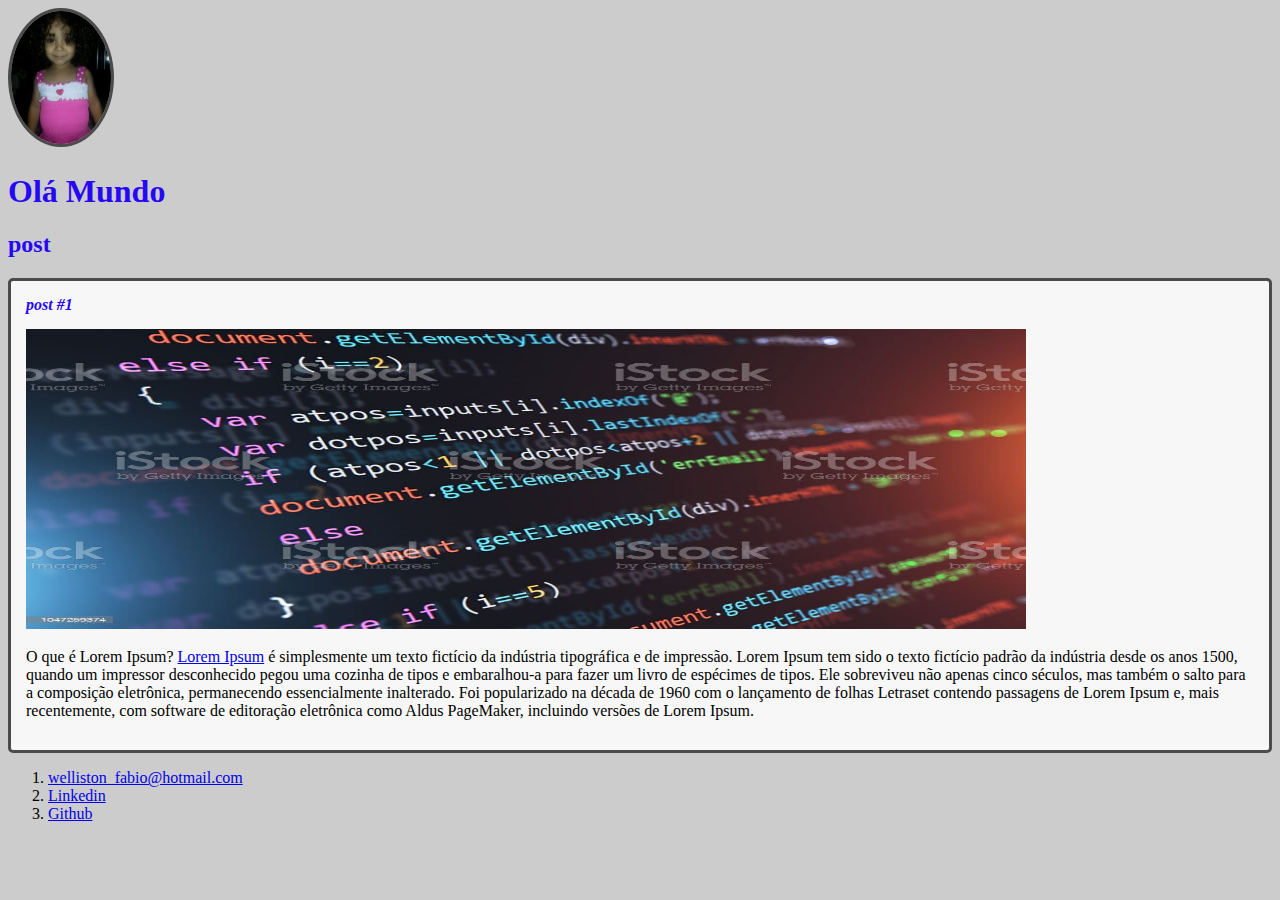
<file: Introdução_a_criação_a_websites_com_HTML5_e_CSS3/index.html>
<!DOCTYPE html>
<html lang="pt-br">

<head>
    <meta charset="UTF-8">
    <link rel="stylesheet" href="./css/estilos.css">
    <title>Lucas</title>
</head>

<body>
    <header>
        <img src="./img/20151031_201918.jpg" alt="" width="100" class="photo">
        <h1 id="title">Olá Mundo</h1>
    </header>
    <section>
        <header>
            <h2 class="subtitle">post</h2>
        </header>
        <article class="post">
            <header>
                <h3 class="post_title">post #1</h3>
                <img src="./img/CHAVE ORIGINAL MICROSOFT.jpg" alt="imagen de código " width="1000" height="300" class="post_imagen">
            </header>
            <p class="post_content">
                O que é Lorem Ipsum? <a href="#" target="_blank">Lorem Ipsum</a> é simplesmente um texto fictício da indústria tipográfica e de impressão. Lorem Ipsum tem sido o texto fictício padrão da indústria desde os anos 1500, quando um impressor
                desconhecido pegou uma cozinha de tipos e embaralhou-a para fazer um livro de espécimes de tipos. Ele sobreviveu não apenas cinco séculos, mas também o salto para a composição eletrônica, permanecendo essencialmente inalterado. Foi popularizado
                na década de 1960 com o lançamento de folhas Letraset contendo passagens de Lorem Ipsum e, mais recentemente, com software de editoração eletrônica como Aldus PageMaker, incluindo versões de Lorem Ipsum.
            </p>
        </article>
    </section>
    <footer>
        <ol>
            <li>
                <a href="mailto:welliston_fabio@hotmail.com">welliston_fabio@hotmail.com</a>
            </li>
            <li>
                <a href="https://www.linkedin.com/in/welliston-jesuino-289075234/" target="_blank">Linkedin</a>
            </li>
            <li>
                <a href="https://github.com/WellistonFabio" target="_blank">Github</a>
            </li>
            </ul>
    </footer>
</body>

</html>
</file>
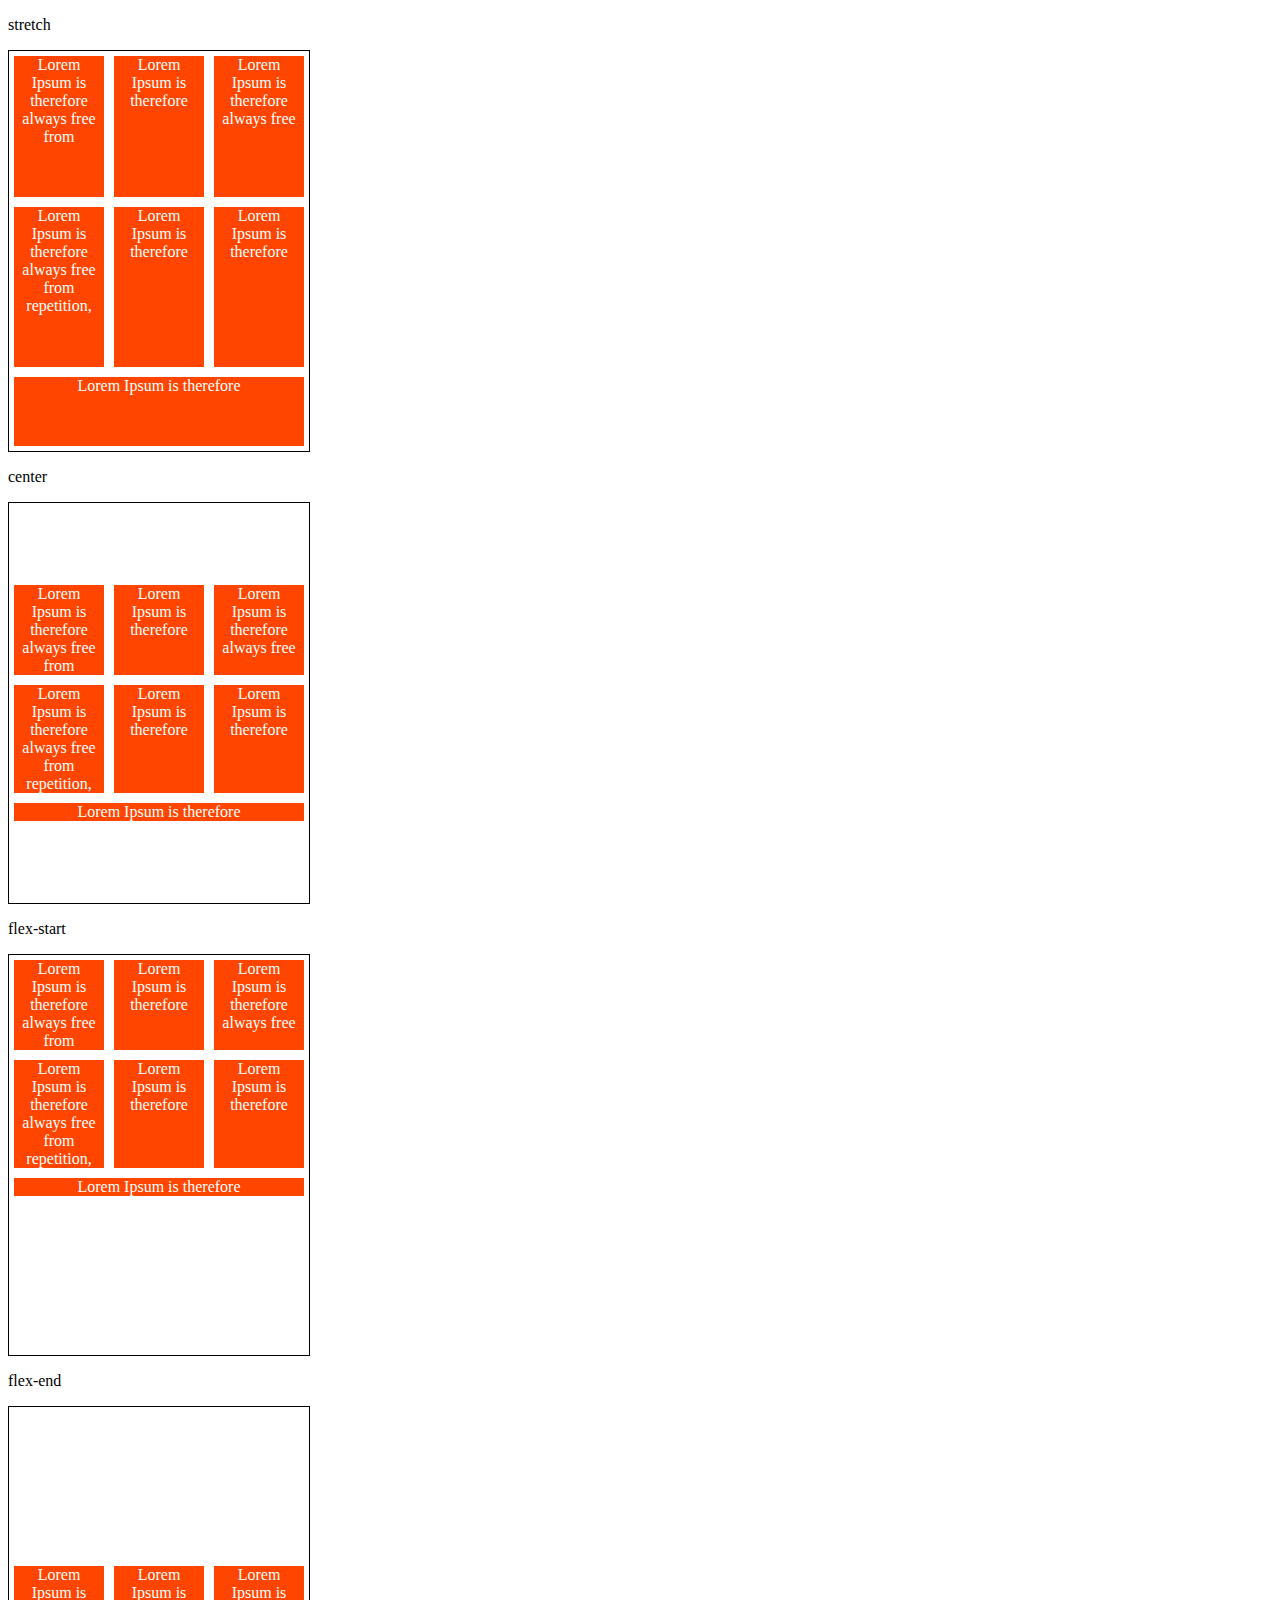
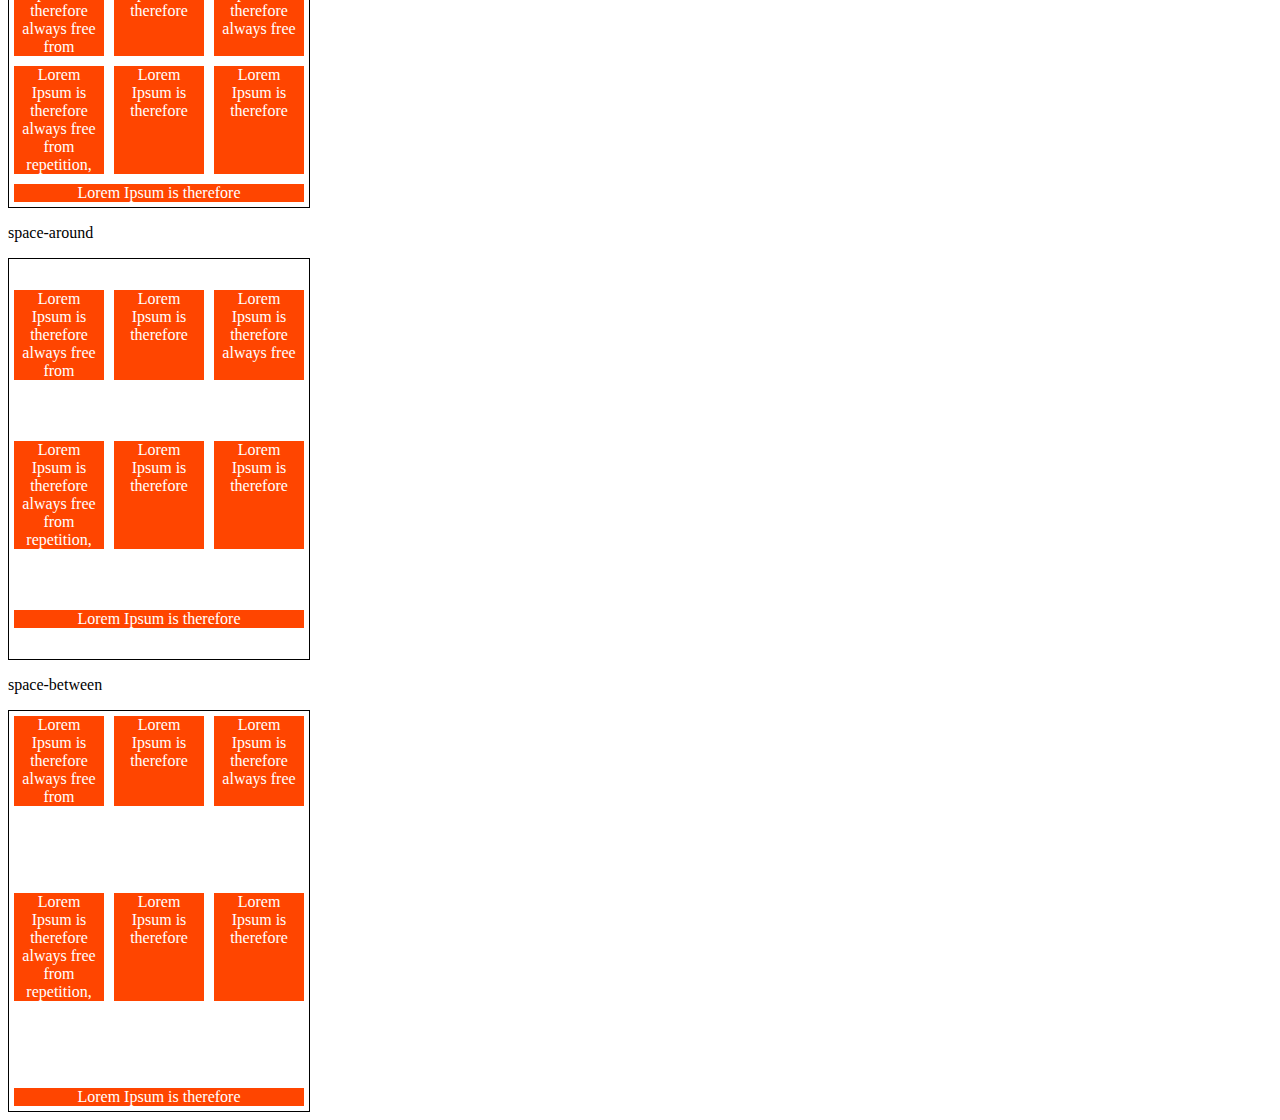
<file: Flex/align-content/align-content.html>
<!DOCTYPE html>
<html lang="pt-br">

<head>
    <meta charset="UTF-8">
    <meta http-equiv="X-UA-Compatible" content="IE=edge">
    <meta name="viewport" content="width=device-width, initial-scale=1.0">
    <title>Fundamentos - Aling content</title>
    <style>
        .container {
            height: 400px;
            max-width: 300px;
            display: flex;
            flex-wrap: wrap;
            border: 1px solid black;
        }
        
        .item {
            background-color: orangered;
            padding: 0 5px;
            margin: 5px;
            flex: 1;
            text-align: center;
            color: white;
        }
        
        .stretch {
            align-content: stretch;
        }
        
        .center {
            align-content: center;
        }
        
        .flex-start {
            align-content: flex-start;
        }
        
        .flex-end {
            align-content: flex-end;
        }
        
        .space-around {
            align-content: space-around;
        }
        
        .space-between {
            align-content: space-between;
        }
    </style>
</head>
<p>stretch</p>
<div class="container stretch">
    <div class="item">Lorem Ipsum is therefore always free from</div>
    <div class="item">Lorem Ipsum is therefore</div>
    <div class="item">Lorem Ipsum is therefore always free</div>
    <div class="item">Lorem Ipsum is therefore always free from repetition, </div>
    <div class="item">Lorem Ipsum is therefore</div>
    <div class="item">Lorem Ipsum is therefore</div>
    <div class="item">Lorem Ipsum is therefore
    </div>
</div>
<p>center</p>
<div class="container center">
    <div class="item">Lorem Ipsum is therefore always free from</div>
    <div class="item">Lorem Ipsum is therefore</div>
    <div class="item">Lorem Ipsum is therefore always free</div>
    <div class="item">Lorem Ipsum is therefore always free from repetition, </div>
    <div class="item">Lorem Ipsum is therefore</div>
    <div class="item">Lorem Ipsum is therefore</div>
    <div class="item">Lorem Ipsum is therefore
    </div>
</div>
<p>flex-start</p>
<div class="container flex-start">
    <div class="item">Lorem Ipsum is therefore always free from</div>
    <div class="item">Lorem Ipsum is therefore</div>
    <div class="item">Lorem Ipsum is therefore always free</div>
    <div class="item">Lorem Ipsum is therefore always free from repetition, </div>
    <div class="item">Lorem Ipsum is therefore</div>
    <div class="item">Lorem Ipsum is therefore</div>
    <div class="item">Lorem Ipsum is therefore
    </div>
</div>

<p>flex-end</p>
<div class="container flex-end">
    <div class="item">Lorem Ipsum is therefore always free from</div>
    <div class="item">Lorem Ipsum is therefore</div>
    <div class="item">Lorem Ipsum is therefore always free</div>
    <div class="item">Lorem Ipsum is therefore always free from repetition, </div>
    <div class="item">Lorem Ipsum is therefore</div>
    <div class="item">Lorem Ipsum is therefore</div>
    <div class="item">Lorem Ipsum is therefore
    </div>
</div>
<p>space-around</p>
<div class="container space-around">
    <div class="item">Lorem Ipsum is therefore always free from</div>
    <div class="item">Lorem Ipsum is therefore</div>
    <div class="item">Lorem Ipsum is therefore always free</div>
    <div class="item">Lorem Ipsum is therefore always free from repetition, </div>
    <div class="item">Lorem Ipsum is therefore</div>
    <div class="item">Lorem Ipsum is therefore</div>
    <div class="item">Lorem Ipsum is therefore
    </div>
</div>
<p>space-between</p>
<div class="container space-between">
    <div class="item">Lorem Ipsum is therefore always free from</div>
    <div class="item">Lorem Ipsum is therefore</div>
    <div class="item">Lorem Ipsum is therefore always free</div>
    <div class="item">Lorem Ipsum is therefore always free from repetition, </div>
    <div class="item">Lorem Ipsum is therefore</div>
    <div class="item">Lorem Ipsum is therefore</div>
    <div class="item">Lorem Ipsum is therefore
    </div>
</div>

<body>

</body>

</html>
</file>
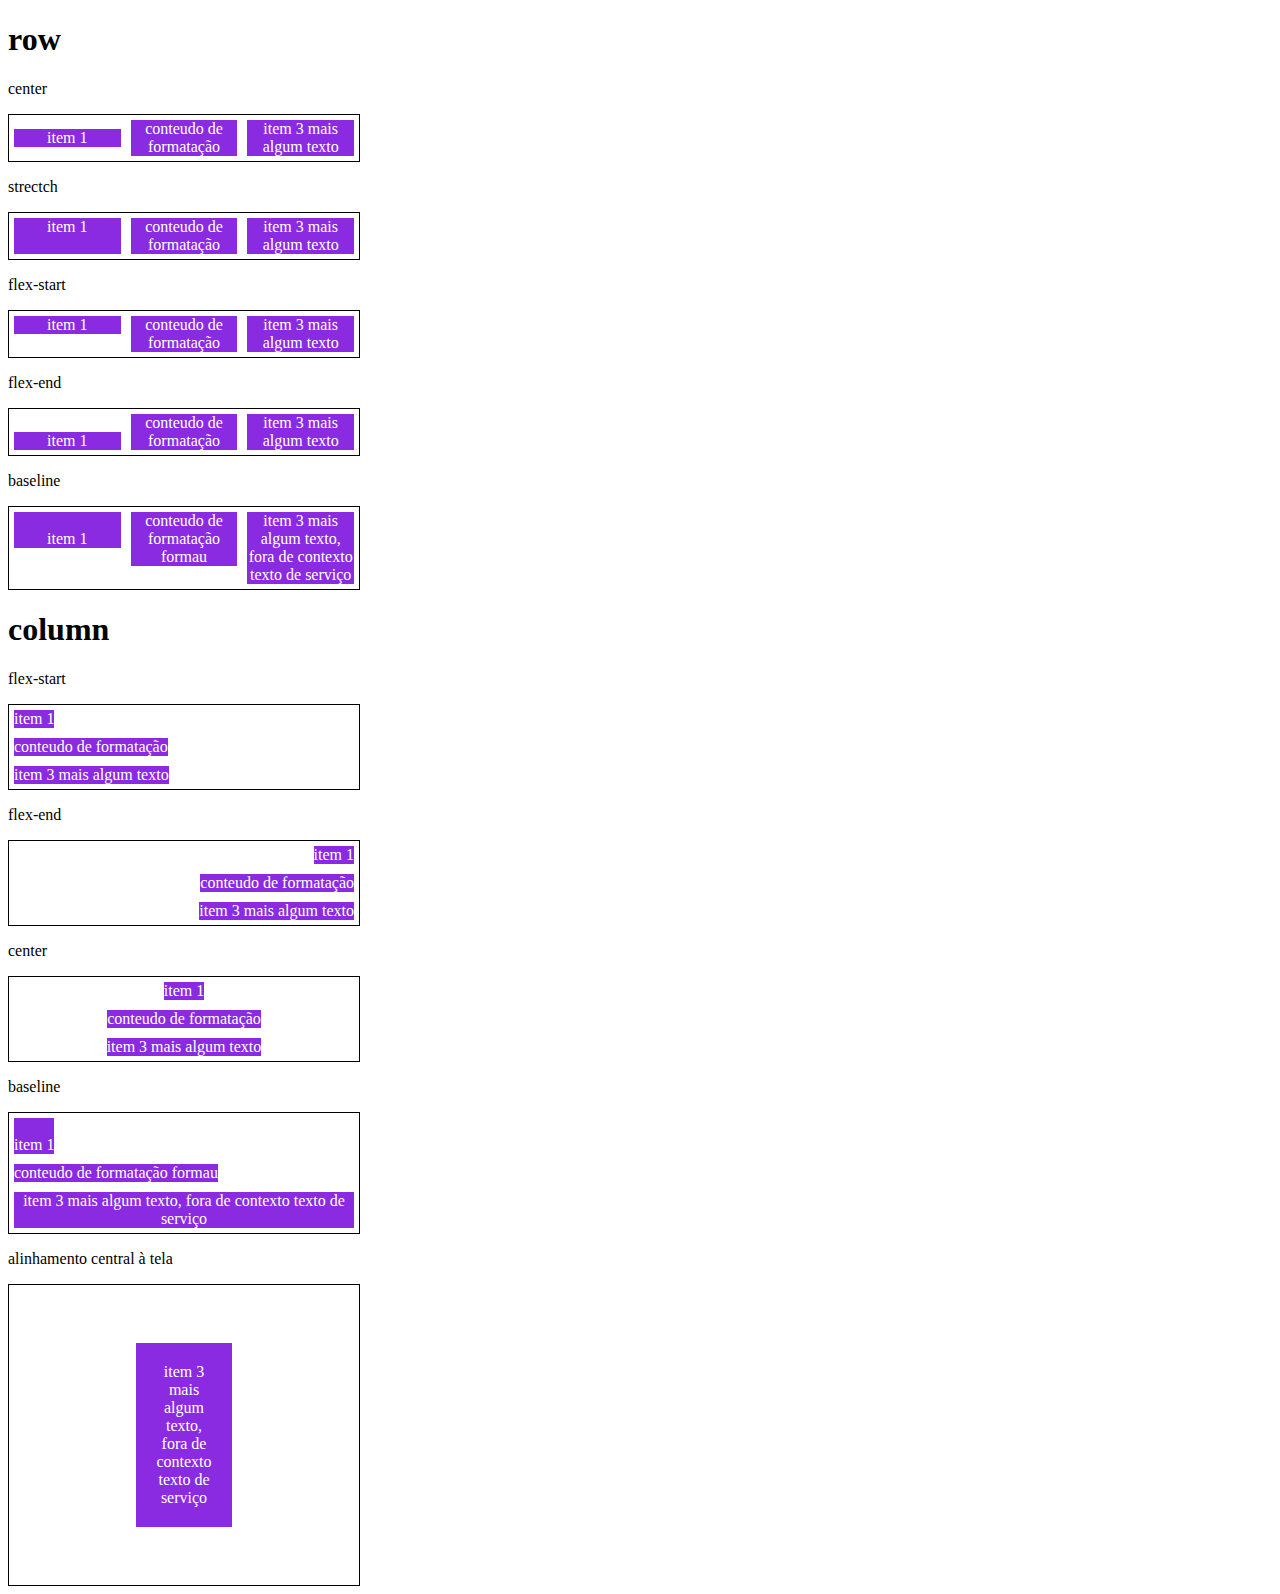
<file: Flex/align-items/align_items.html>
<!DOCTYPE html>
<html lang="pt-br">

<head>
    <meta charset="UTF-8">
    <meta http-equiv="X-UA-Compatible" content="IE=edge">
    <meta name="viewport" content="width=device-width, initial-scale=1.0">
    <title>Fundamentos - align items</title>
    <style>
        .container {
            max-width: 350px;
            border: 1px solid black;
            display: flex;
        }
        
        .item {
            background-color: blueviolet;
            margin: 5px;
            color: white;
            text-align: center;
            flex: 1;
        }
        
        .flex {
            flex: 1;
        }
        
        .center {
            align-items: center;
        }
        
        .stretch {
            align-items: stretch;
        }
        
        .start {
            align-items: flex-start;
        }
        
        .end {
            align-items: flex-end;
        }
        
        .baseline {
            align-items: baseline;
        }
        
        .column {
            flex-direction: column;
        }
        
        .central {
            height: 300px;
            justify-content: center;
        }
        
        .central .item {
            flex: 0;
            padding: 20px;
        }
    </style>
</head>

<body>
    <h1>row</h1>
    <p>center</p>
    <section class="container center ">
        <div class="item">item 1</div>
        <div class="item">conteudo de formatação</div>
        <div class="item">item 3 mais algum texto</div>
    </section>

    <p>strectch</p>
    <section class="container stretch">
        <div class="item">item 1</div>
        <div class="item">conteudo de formatação</div>
        <div class="item">item 3 mais algum texto</div>
    </section>

    <p>flex-start</p>
    <section class="container  start">
        <div class="item">item 1</div>
        <div class="item">conteudo de formatação</div>
        <div class="item">item 3 mais algum texto</div>
    </section>

    <p>flex-end</p>
    <section class="container end">
        <div class="item">item 1</div>
        <div class="item">conteudo de formatação</div>
        <div class="item">item 3 mais algum texto</div>
    </section>

    <p>baseline</p>
    <section class="container baseline">
        <div class="item"><br>item 1</div>
        <div class="item">conteudo de formatação formau</div>
        <div class="item">item 3 mais algum texto, fora de contexto texto de serviço</div>
    </section>

    <h1>column</h1>
    <p>flex-start</p>
    <section class="container  start column">
        <div class="item">item 1</div>
        <div class="item">conteudo de formatação</div>
        <div class="item">item 3 mais algum texto</div>
    </section>

    <p>flex-end</p>
    <section class="container end column">
        <div class="item">item 1</div>
        <div class="item">conteudo de formatação</div>
        <div class="item">item 3 mais algum texto</div>
    </section>

    <p>center</p>
    <section class="container center column ">
        <div class="item">item 1</div>
        <div class="item">conteudo de formatação</div>
        <div class="item">item 3 mais algum texto</div>
    </section>

    <p>baseline</p>
    <section class="container baseline column">
        <div class="item"><br>item 1</div>
        <div class="item">conteudo de formatação formau</div>
        <div class="item">item 3 mais algum texto, fora de contexto texto de serviço</div>
    </section>

    <p>alinhamento central à tela</p>
    <section class="container central center">
        <div class="item">item 3 mais algum texto, fora de contexto texto de serviço</div>
    </section>
</body>

</html>
</file>
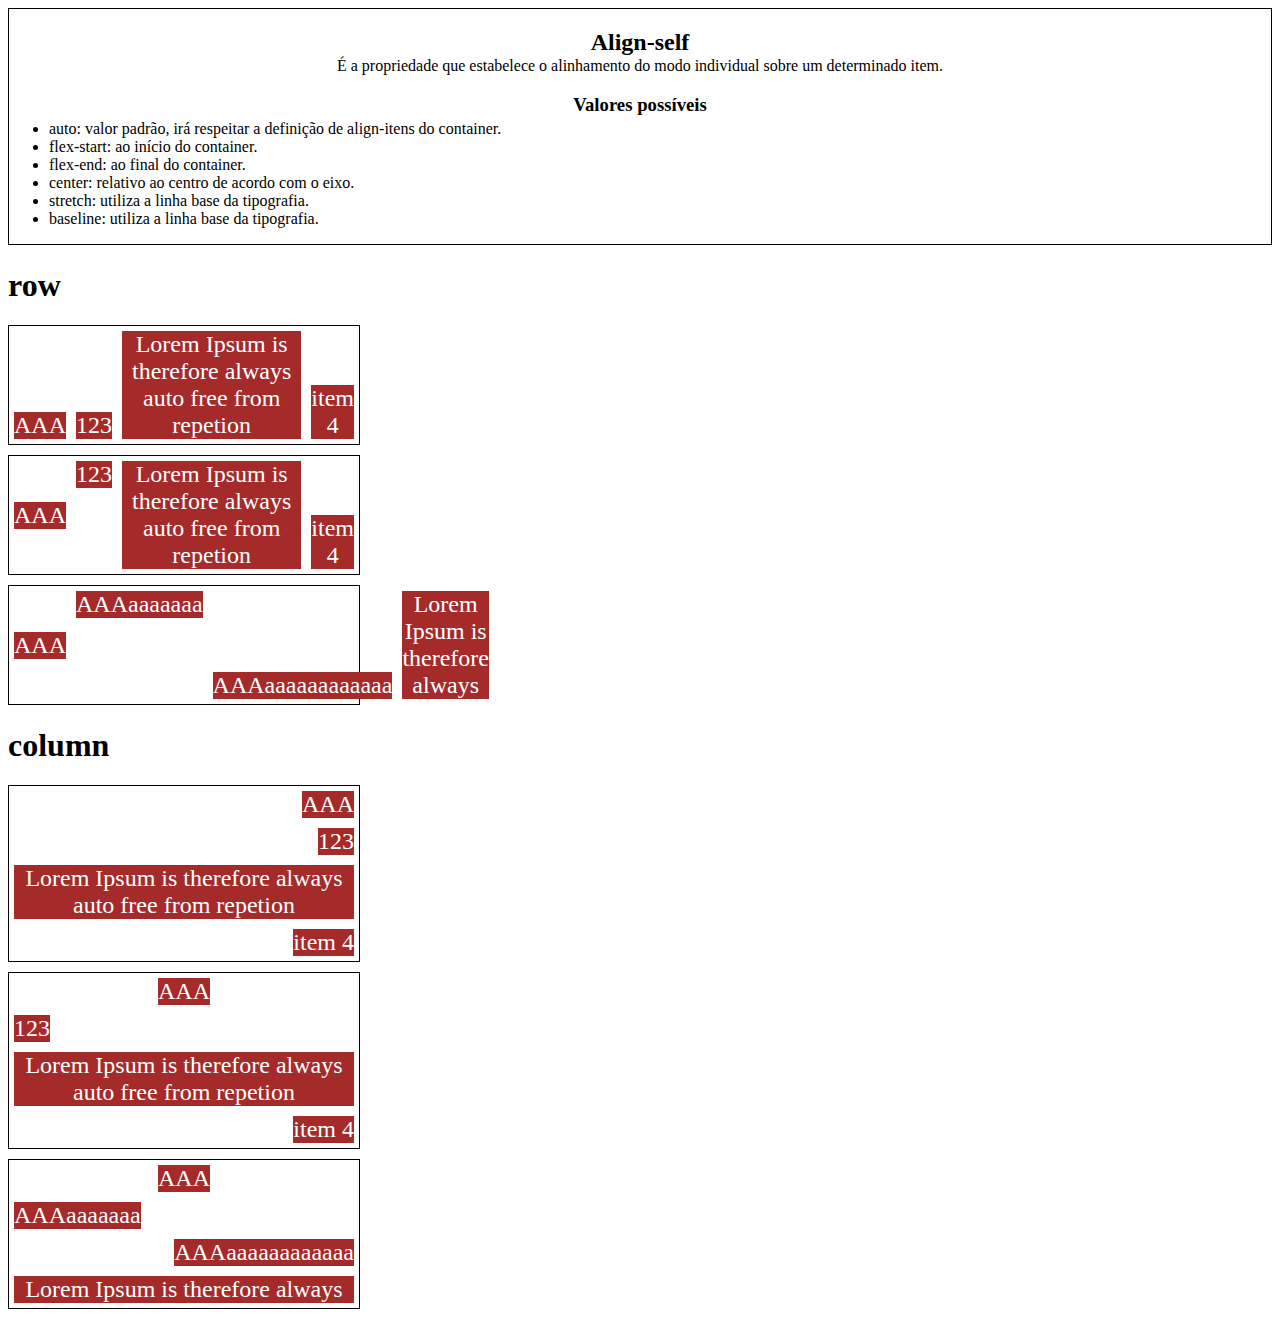
<file: Flex/align-self/align-self.html>
<!--Align-self - É a propriedade que estabelece o alinhamento do modo individual sobre um determinado item.-->
<!DOCTYPE html>
<html lang="pt-br">

<head>
    <meta charset="UTF-8">
    <meta http-equiv="X-UA-Compatible" content="IE=edge">
    <meta name="viewport" content="width=device-width, initial-scale=1.0">
    <title>Fundamentos - Align-self</title>
    <style>
        .container-titulo {
            display: flex;
            border: 1px solid black;
            justify-content: center;
            flex-direction: column;
            margin-bottom: 20px;
        }
        
        .container-titulo .p-c {
            text-align: center;
        }
        
        .container-titulo h2 {
            margin-bottom: -15px;
        }
        
        .container-titulo .p-e {
            margin-top: -30px;
            text-align: left;
        }
        
        .container {
            max-width: 350px;
            border: 1px solid black;
            margin-bottom: 10px;
            display: flex;
        }
        
        .align-container {
            align-items: flex-end;
        }
        
        .item {
            background-color: brown;
            color: white;
            font-size: 24px;
            text-align: center;
            margin: 5px;
        }
        
        .center {
            align-self: center;
        }
        
        .start {
            align-self: flex-start;
        }
        
        .end {
            align-self: flex-end;
        }
        
        .beseline {
            align-self: baseline;
        }
        
        .stretch {
            align-self: stretch;
        }
        
        .auto {
            align-self: auto;
        }
        
        .direction {
            flex-direction: column;
        }
    </style>
</head>

<body>
    <div class="container-titulo">
        <div class="p-c">
            <h2>Align-self</h2>
            <p>É a propriedade que estabelece o alinhamento do modo individual sobre um determinado item.</p>
            <h3>Valores possíveis</h3>

        </div>
        <div class="p-e">
            <ul>
                <li>auto: valor padrão, irá respeitar a definição de align-itens do container.</li>
                <li>flex-start: ao início do container.</li>
                <li>flex-end: ao final do container.</li>
                <li>center: relativo ao centro de acordo com o eixo.</li>
                <li>stretch: utiliza a linha base da tipografia.</li>
                <li>baseline: utiliza a linha base da tipografia.</li>
            </ul>

        </div>
    </div>
    <h1>row</h1>
    <section class="container align-container">
        <div class="item auto">AAA</div>
        <div class="item auto">123</div>
        <div class="item auto">Lorem Ipsum is therefore always auto free from repetion</div>
        <div class="item auto">item 4</div>
    </section>
    <section class="container">
        <div class="item center">AAA</div>
        <div class="item start">123</div>
        <div class="item stretch">Lorem Ipsum is therefore always auto free from repetion</div>
        <div class="item end">item 4</div>
    </section>
    <section class="container">
        <div class="item center">AAA</div>
        <div class="item start">AAAaaaaaaa</div>
        <div class="item end">AAAaaaaaaaaaaaa</div>
        <div class="item stretch">Lorem Ipsum is therefore always</div>
    </section>

    <h1>column</h1>
    <section class="container align-container direction">
        <div class="item auto">AAA</div>
        <div class="item auto">123</div>
        <div class="item auto">Lorem Ipsum is therefore always auto free from repetion</div>
        <div class="item auto">item 4</div>
    </section>
    <section class="container direction">
        <div class="item center">AAA</div>
        <div class="item start">123</div>
        <div class="item stretch">Lorem Ipsum is therefore always auto free from repetion</div>
        <div class="item end">item 4</div>
    </section>
    <section class="container direction">
        <div class="item center">AAA</div>
        <div class="item start">AAAaaaaaaa</div>
        <div class="item end">AAAaaaaaaaaaaaa</div>
        <div class="item stretch">Lorem Ipsum is therefore always</div>
    </section>
</body>

</html>
</file>
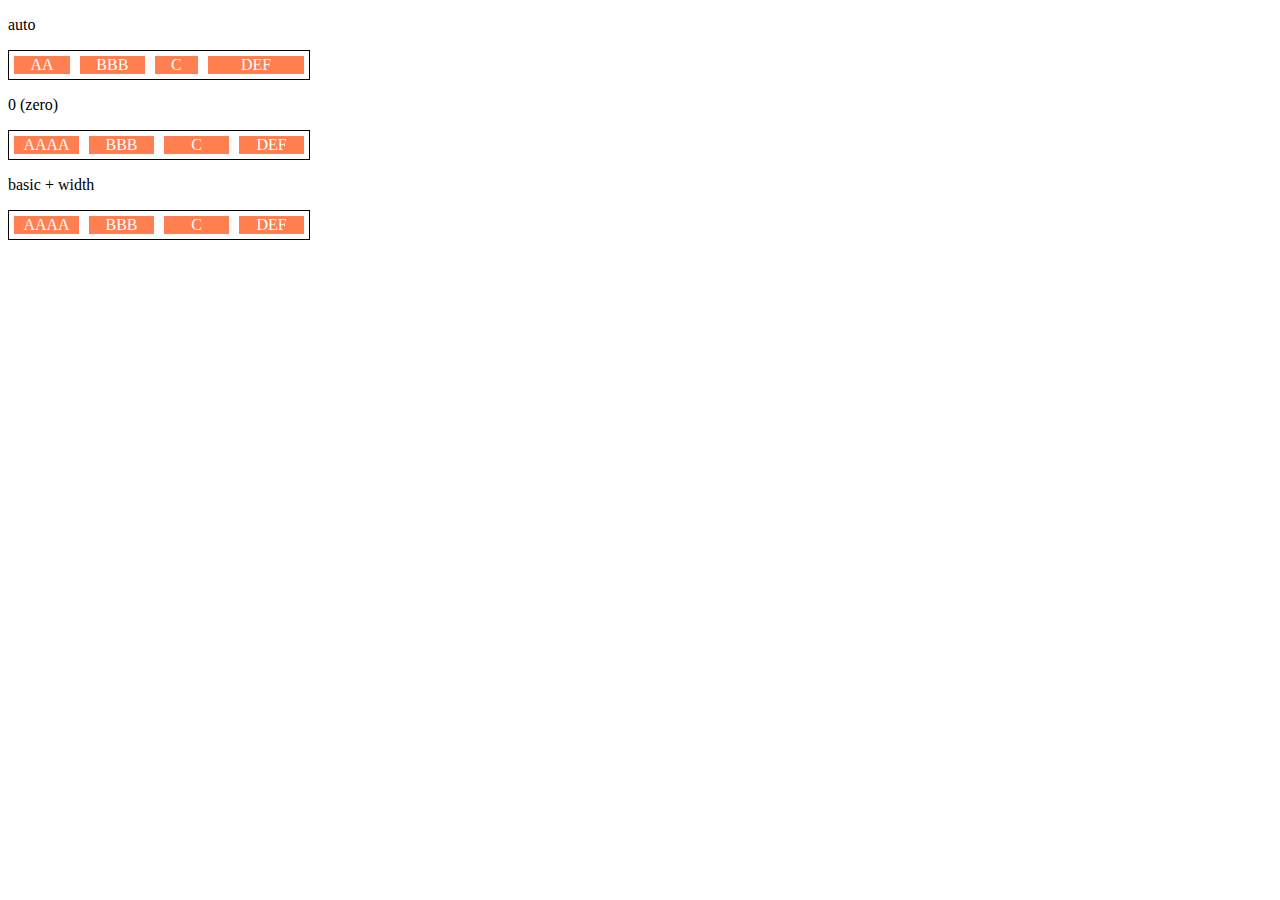
<file: Flex/flex-basic/flex-basic.html>
<!DOCTYPE html>
<html lang="en">

<head>
    <meta charset="UTF-8">
    <meta http-equiv="X-UA-Compatible" content="IE=edge">
    <meta name="viewport" content="width=device-width, initial-scale=1.0">
    <title>Fundamentos do flex basic</title>
    <style>
        .container {
            max-width: 300px;
            border: 1px solid black;
            display: flex;
        }
        
        .item {
            background-color: coral;
            color: white;
            text-align: center;
            margin: 5px;
        }
        
        .b-auto {
            flex-basis: auto;
        }
        
        .fg-0 {
            flex-grow: 0;
        }
        
        .fg-1 {
            flex-grow: 1;
        }
        
        .fg-2 {
            flex-grow: 2;
        }
        
        .b-0 {
            flex-basis: 0;
        }
        
        .w100 {
            flex-basis: 100px;
        }
    </style>
</head>

<body>
    <p>auto</p>
    <div class="container">
        <div class="item b-auto fg-1">AA</div>
        <div class="item b-auto fg-1">BBB</div>
        <div class="item b-auto fg-1">C</div>
        <div class="item b-auto fg-2">DEF</div>
    </div>

    <p>0 (zero)</p>
    <div class="container">
        <div class="item b-0 fg-1">AAAA</div>
        <div class="item b-0 fg-1">BBB</div>
        <div class="item b-0 fg-1">C</div>
        <div class="item b-0 fg-1">DEF</div>
    </div>
    <p>basic + width</p>
    <div class="container">
        <div class="item w100 fg-0">AAAA</div>
        <div class="item w100 fg-0">BBB</div>
        <div class="item w100 fg-0">C</div>
        <div class="item w100 fg-0">DEF</div>
    </div>
</body>

</html>
</file>
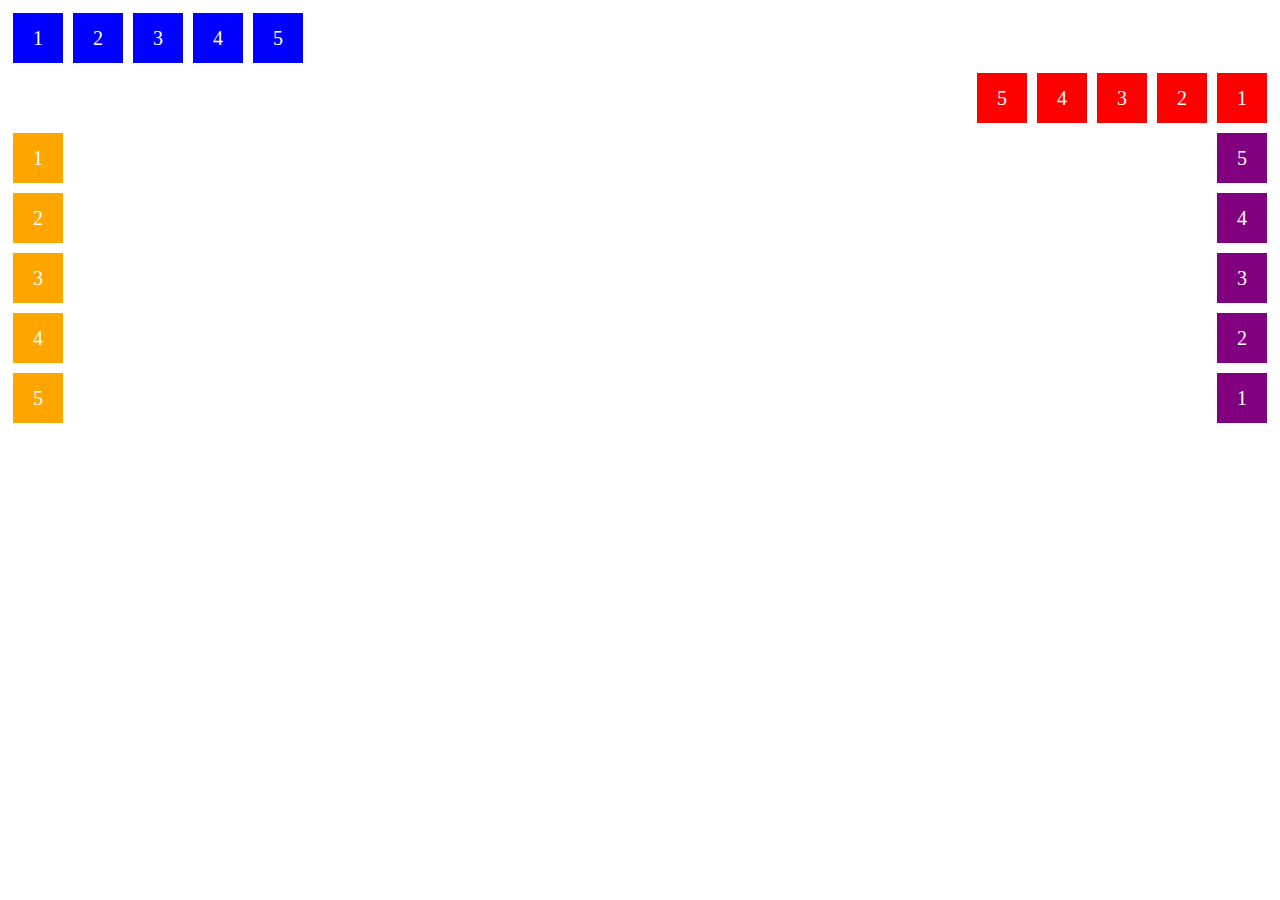
<file: Flex/flex-direction/flax_direction.html>
<!DOCTYPE html>
<html lang="en">

<head>
    <meta charset="UTF-8">
    <meta http-equiv="X-UA-Compatible" content="IE=edge">
    <meta name="viewport" content="width=device-width, initial-scale=1.0">
    <link rel="stylesheet" href="./css/estilos.css">
    <title>Fundamentos - Flex direction</title>
</head>

<body>
    <ul class="flex-container row">
        <li class="flex-item">1</li>
        <li class="flex-item">2</li>
        <li class="flex-item">3</li>
        <li class="flex-item">4</li>
        <li class="flex-item">5</li>
    </ul>

    <ul class="flex-container row-reverse">
        <li class="flex-item">1</li>
        <li class="flex-item">2</li>
        <li class="flex-item">3</li>
        <li class="flex-item">4</li>
        <li class="flex-item">5</li>
    </ul>

    <ul class="flex-container column ">
        <li class="flex-item">1</li>
        <li class="flex-item">2</li>
        <li class="flex-item">3</li>
        <li class="flex-item">4</li>
        <li class="flex-item">5</li>
    </ul>

    <ul class="flex-container column-reverse ">
        <li class="flex-item">1</li>
        <li class="flex-item">2</li>
        <li class="flex-item">3</li>
        <li class="flex-item">4</li>
        <li class="flex-item">5</li>
    </ul>
</body>

</html>
</file>
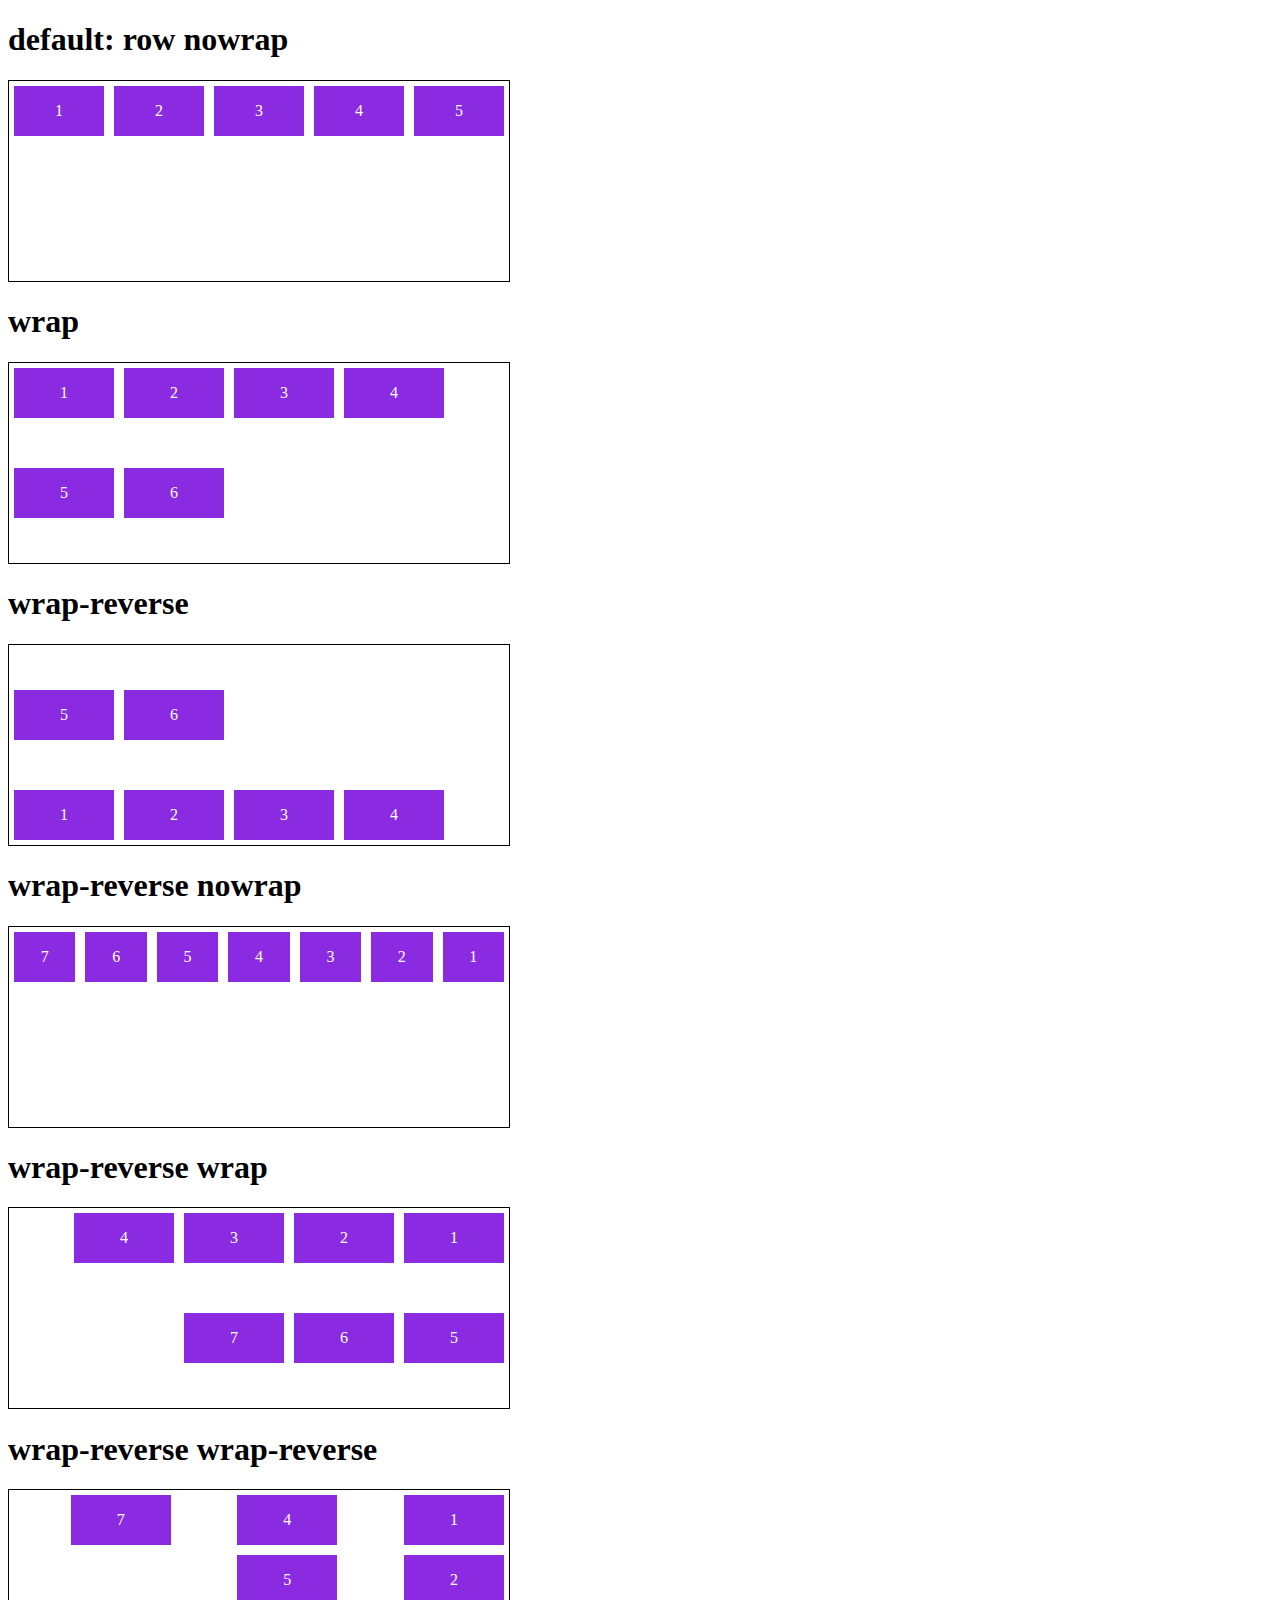
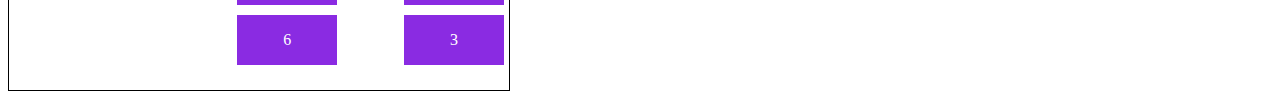
<file: Flex/flex-flow/flex-flow.html>
<!DOCTYPE html>
<html lang="pt-br">

<head>
    <meta charset="UTF-8">
    <meta http-equiv="X-UA-Compatible" content="IE=edge">
    <meta name="viewport" content="width=device-width, initial-scale=1.0">
    <title>Fundamentos - Flex Flow</title>

    <style>
        .flex-container {
            display: flex;
            border: 1px solid black;
            max-width: 500px;
            margin-bottom: 10px;
            height: 200px;
        }
        
        .default {
            flex-flow: row nowrap;
        }
        
        .wrap {
            flex-flow: row wrap;
        }
        
        .wrap-reverse {
            flex-flow: row wrap-reverse;
        }
        
        .r-nowrap {
            flex-flow: row-reverse nowrap;
        }
        
        .r-wrap {
            flex-flow: row-reverse wrap;
        }
        
        .rr-wrap {
            flex-flow: column wrap-reverse;
        }
        
        .item {
            background-color: blueviolet;
            margin: 5px;
            color: white;
            text-align: center;
            width: 100px;
            height: 50px;
            line-height: 50px;
        }
    </style>
</head>

<body>
    <h1>default: row nowrap</h1>
    <div class="flex-container default">
        <div class="item">1</div>
        <div class="item">2</div>
        <div class="item">3</div>
        <div class="item">4</div>
        <div class="item">5</div>
    </div>
    <h1>wrap</h1>
    <div class="flex-container wrap">
        <div class="item">1</div>
        <div class="item">2</div>
        <div class="item">3</div>
        <div class="item">4</div>
        <div class="item">5</div>
        <div class="item">6</div>
    </div>

    <h1>wrap-reverse</h1>
    <div class="flex-container wrap-reverse">
        <div class="item">1</div>
        <div class="item">2</div>
        <div class="item">3</div>
        <div class="item">4</div>
        <div class="item">5</div>
        <div class="item">6</div>
    </div>

    <h1>wrap-reverse nowrap</h1>
    <div class="flex-container r-nowrap">
        <div class="item">1</div>
        <div class="item">2</div>
        <div class="item">3</div>
        <div class="item">4</div>
        <div class="item">5</div>
        <div class="item">6</div>
        <div class="item">7</div>
    </div>

    <h1>wrap-reverse wrap</h1>
    <div class="flex-container r-wrap">
        <div class="item">1</div>
        <div class="item">2</div>
        <div class="item">3</div>
        <div class="item">4</div>
        <div class="item">5</div>
        <div class="item">6</div>
        <div class="item">7</div>
    </div>

    <h1>wrap-reverse wrap-reverse</h1>
    <div class="flex-container rr-wrap">
        <div class="item">1</div>
        <div class="item">2</div>
        <div class="item">3</div>
        <div class="item">4</div>
        <div class="item">5</div>
        <div class="item">6</div>
        <div class="item">7</div>
    </div>
</body>

</html>
</file>
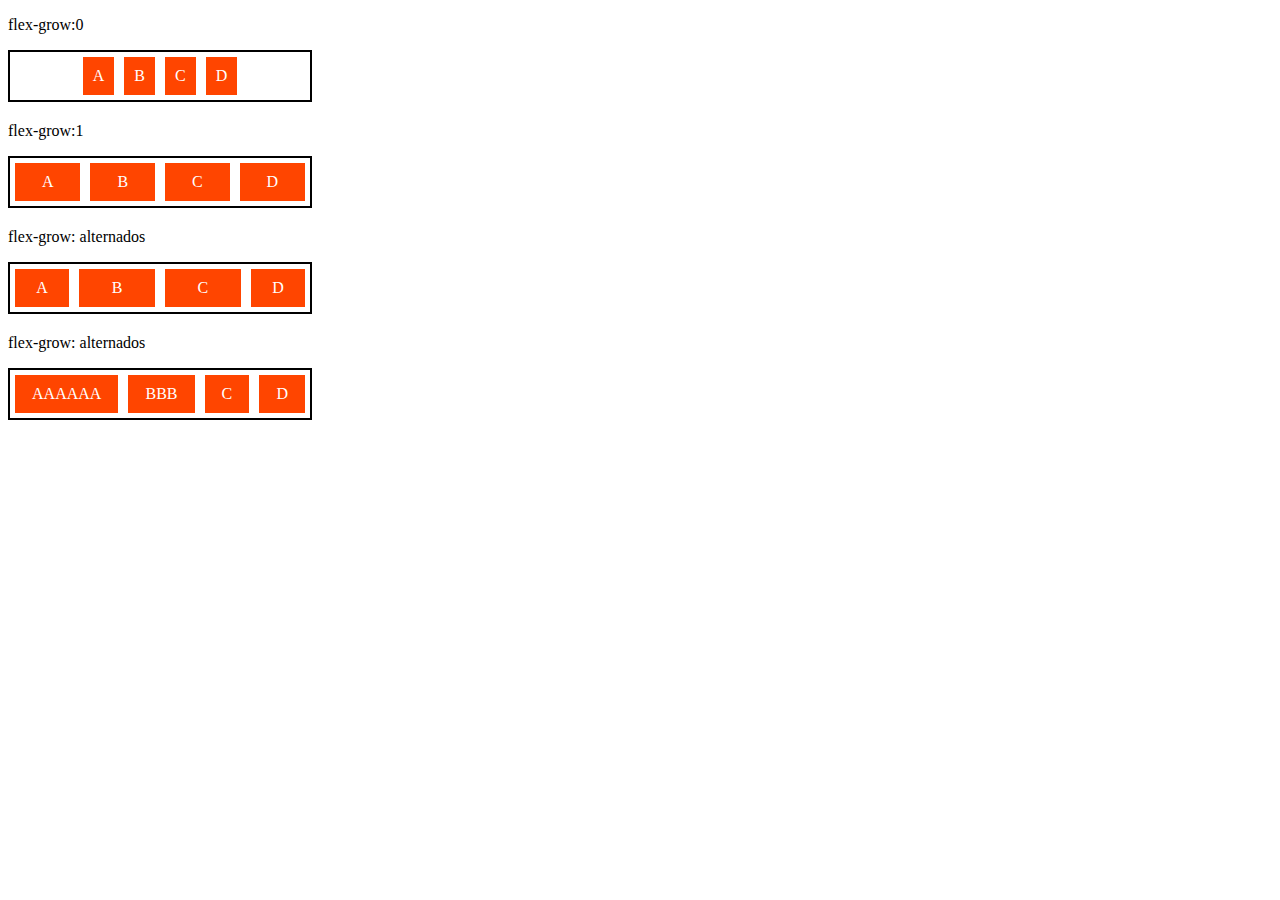
<file: Flex/flex-grow/flez-grow.html>
<!DOCTYPE html>
<html lang="en">

<head>
    <meta charset="UTF-8">
    <meta http-equiv="X-UA-Compatible" content="IE=edge">
    <meta name="viewport" content="width=device-width, initial-scale=1.0">
    <title>Fundamentos - flew grow</title>
    <style>
        .flex-container {
            display: flex;
            border: 2px solid black;
            max-width: 300px;
            margin-bottom: 20px;
            justify-content: center;
        }
        
        .item {
            background-color: orangered;
            margin: 5px;
            padding: 10px;
            text-align: center;
            color: white;
        }
        
        .fg-0 {
            flex-grow: 0;
        }
        
        .fg-1 {
            flex-grow: 1;
        }
        
        .fg-2 {
            flex-grow: 2;
        }
        
        .fg-3 {
            flex-grow: 3;
        }
    </style>
</head>

<body>
    <p>flex-grow:0</p>
    <div class="flex-container">
        <div class="item fg-0">A</div>
        <div class="item fg-0">B</div>
        <div class="item fg-0">C</div>
        <div class="item fg-0">D</div>
    </div>
    <p>flex-grow:1</p>
    <div class="flex-container">
        <div class="item fg-1">A</div>
        <div class="item fg-1">B</div>
        <div class="item fg-1">C</div>
        <div class="item fg-1">D</div>
    </div>
    <p>flex-grow: alternados</p>
    <div class="flex-container">
        <div class="item fg-1">A</div>
        <div class="item fg-2">B</div>
        <div class="item fg-2">C</div>
        <div class="item fg-1">D</div>
    </div>
    <p>flex-grow: alternados</p>
    <div class="flex-container">
        <div class="item fg-2">AAAAAA</div>
        <div class="item fg-2">BBB</div>
        <div class="item fg-2">C</div>
        <div class="item fg-2">D</div>
    </div>
</body>

</html>
</file>
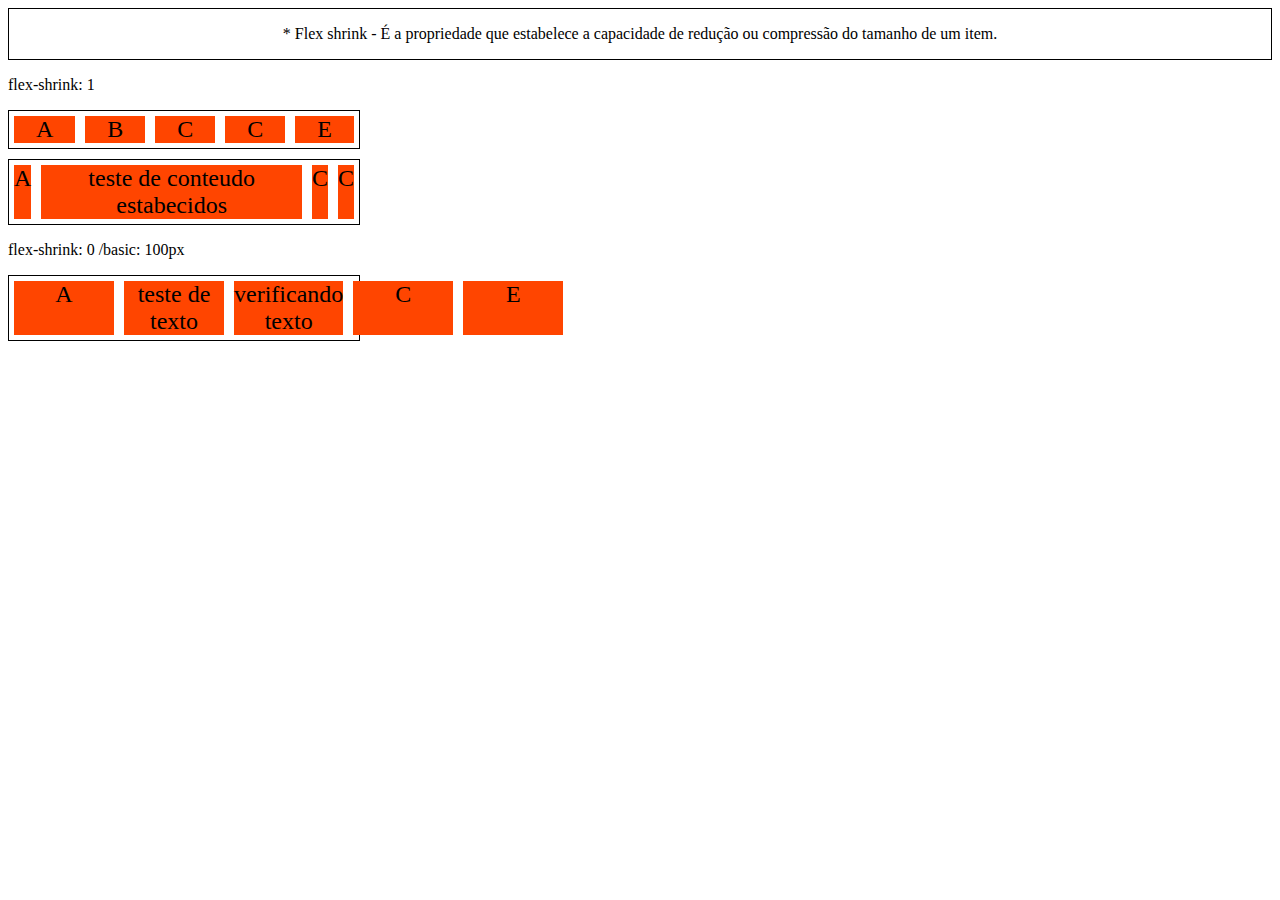
<file: Flex/flex-shrink/flex-shrink.html>
<!--
    * Flex shrink  -  É a propriedade que estabelece a capacidade de redução ou compressão do tamanho de um item.
-->
<!DOCTYPE html>
<html lang="en">

<head>
    <meta charset="UTF-8">
    <meta http-equiv="X-UA-Compatible" content="IE=edge">
    <meta name="viewport" content="width=device-width, initial-scale=1.0">
    <title>Fundamentos - flex shrink</title>
    <style>
        .container-titulo {
            display: flex;
            border: 1px solid black;
            justify-content: center;
        }
        
        .titulo {
            text-align: center;
            color: black;
        }
        
        .container {
            display: flex;
            border: 1px solid black;
            max-width: 350px;
            margin-bottom: 10px;
        }
        
        .item {
            background-color: orangered;
            font-size: 24px;
            text-align: center;
            margin: 5px;
        }
        
        .s-1 {
            flex-shrink: 1;
        }
        
        .s-0 {
            flex-shrink: 0;
            flex-basis: 100px;
        }
        
        .fg-1 {
            flex-grow: 1;
        }
    </style>
</head>

<body>
    <div class="container-titulo">
        <p class="titulo">* Flex shrink - É a propriedade que estabelece a capacidade de redução ou compressão do tamanho de um item.</p>
    </div>
    <p>flex-shrink: 1</p>
    <div class="container">
        <div class="item s-1 fg-1">A</div>
        <div class="item s-1 fg-1">B</div>
        <div class="item s-1 fg-1">C</div>
        <div class="item s-1 fg-1">C</div>
        <div class="item s-1 fg-1">E</div>
    </div>

    <div class="container">
        <div class="item s-1 fg-1">A</div>
        <div class="item s-1 fg-1">teste de conteudo estabecidos</div>
        <div class="item s-1 fg-1">C</div>
        <div class="item s-1 fg-1">C</div>

    </div>
    <p>flex-shrink: 0 /basic: 100px</p>
    <div class="container">
        <div class="item s-0 fg-1">A</div>
        <div class="item s-0 fg-1">teste de texto</div>
        <div class="item s-0 fg-1">verificando texto </div>
        <div class="item s-0 fg-1">C</div>
        <div class="item s-0 fg-1">E</div>
    </div>
</body>

</html>
</file>
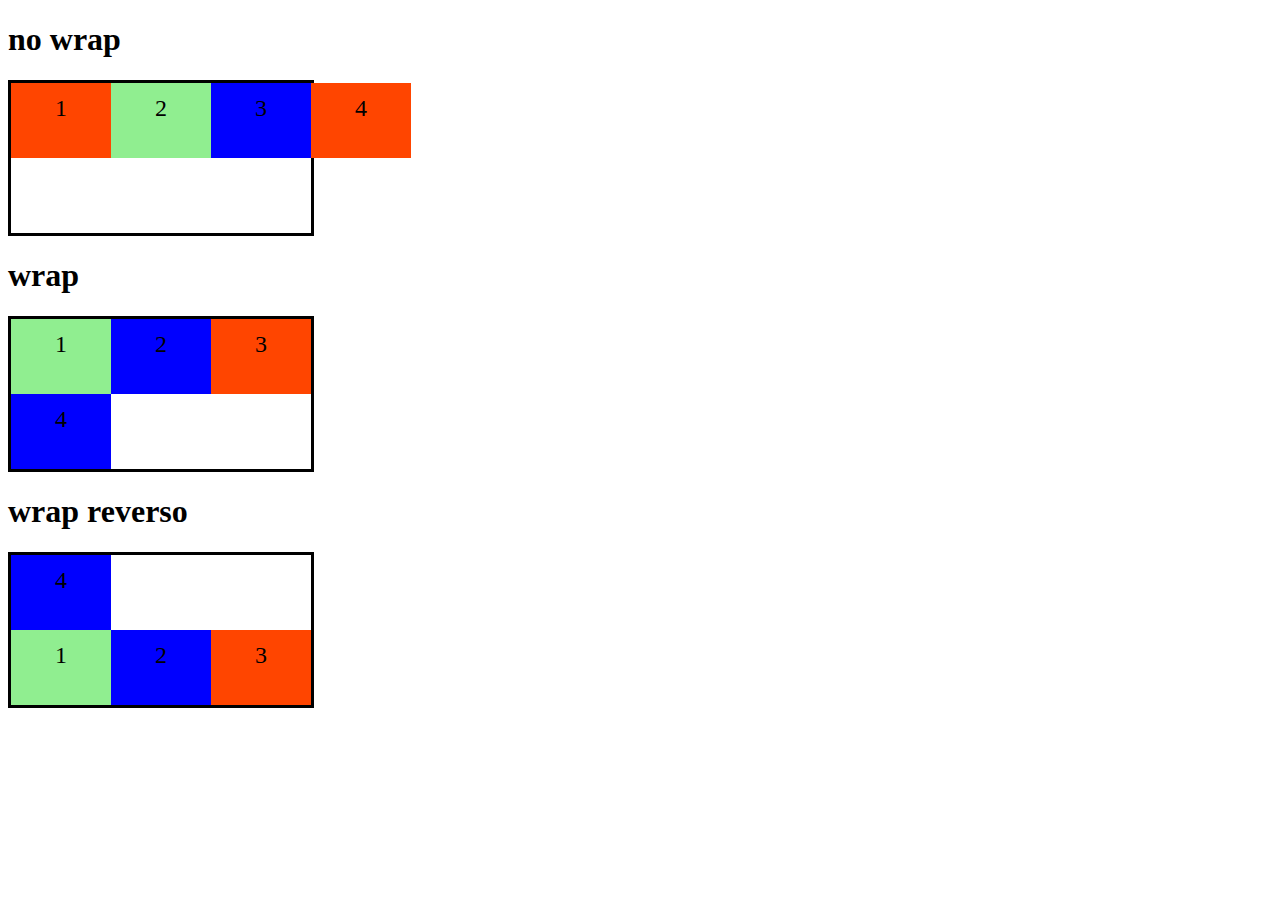
<file: Flex/flex-wrap/flex-wrap.html>
<!DOCTYPE html>
<html lang="pt-br">

<head>
    <meta charset="UTF-8">
    <meta http-equiv="X-UA-Compatible" content="IE=edge">
    <meta name="viewport" content="width=device-width, initial-scale=1.0">
    <title>Fundamentos - Flex Wrap</title>
    <style>
        .flex-container {
            display: flex;
            height: 150px;
            border: 3px solid black;
            max-width: 300px;
        }
        
        .item {
            font-size: 24px;
            height: 50%;
            text-align: center;
            min-width: 100px;
            line-height: 50px;
        }
        
        .nowrap {
            flex-wrap: nowrap;
        }
        
        .wrap {
            flex-wrap: wrap;
        }
        
        .wrap-reverso {
            flex-wrap: wrap-reverse;
        }
        
        .blue {
            background-color: blue;
        }
        
        .green {
            background-color: lightgreen;
        }
        
        .orange {
            background-color: orangered;
        }
    </style>
</head>

<body>
    <h1>no wrap</h1>
    <div class="flex-container nowrap">
        <div class="item orange">1</div>
        <div class="item green">2</div>
        <div class="item blue">3</div>
        <div class="item orange">4</div>
    </div>
    <h1>wrap</h1>
    <div class="flex-container wrap">
        <div class="item green">1</div>
        <div class="item blue">2</div>
        <div class="item orange">3</div>
        <div class="item blue">4</div>
    </div>
    <h1>wrap reverso</h1>
    <div class="flex-container wrap-reverso">
        <div class="item green">1</div>
        <div class="item blue">2</div>
        <div class="item orange">3</div>
        <div class="item blue">4</div>
    </div>
</body>

</html>
</file>
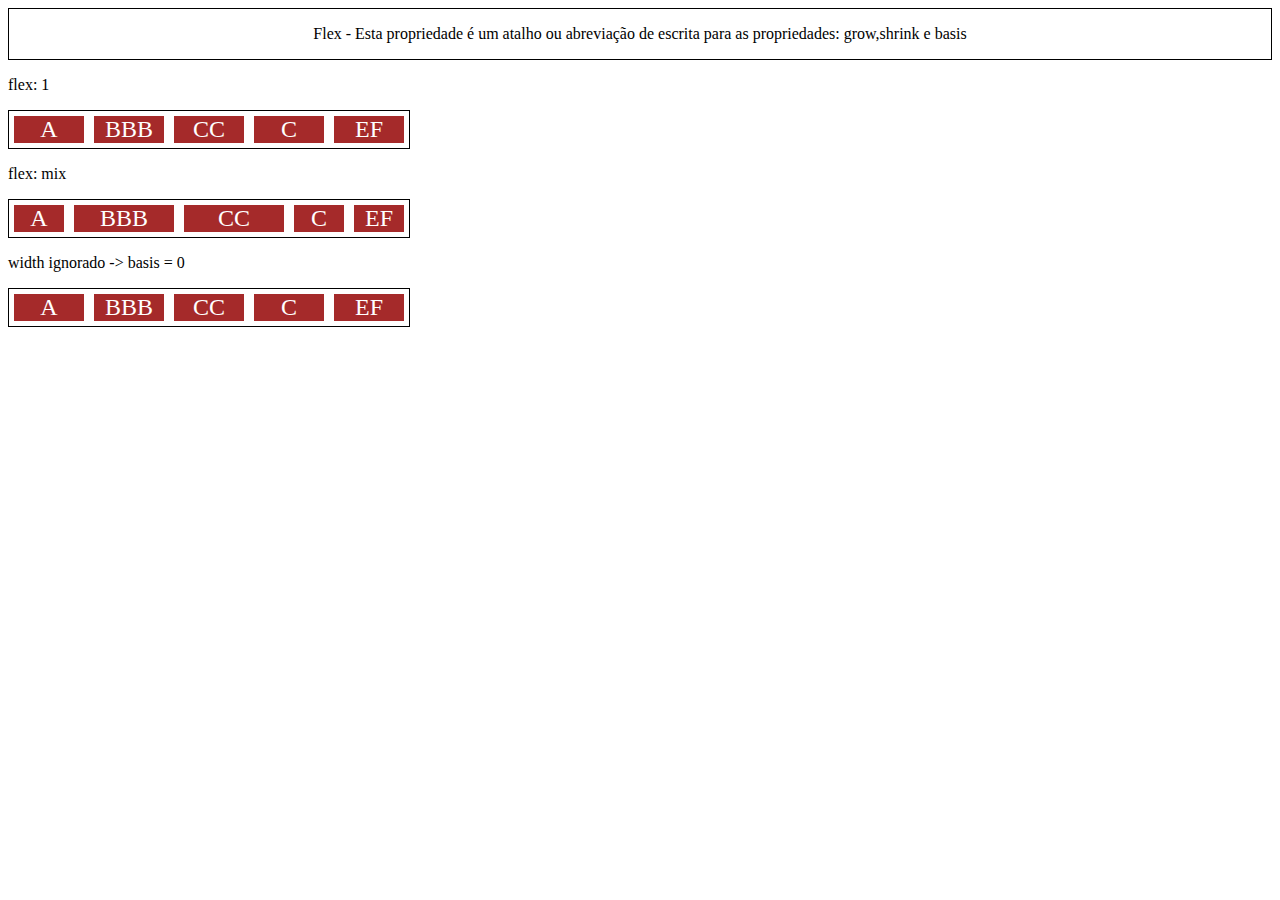
<file: Flex/flex/flex.html>
<!--Flex - Esta propriedade é um atalho ou abreviação de escrita para as propriedades: grow,shrink e basis -->
<!DOCTYPE html>
<html lang="pr-br">

<head>
    <meta charset="UTF-8">
    <meta http-equiv="X-UA-Compatible" content="IE=edge">
    <meta name="viewport" content="width=device-width, initial-scale=1.0">
    <title>Fundamentos - Flex (grow,shrink e basis</title>
    <style>
        .container-titulo {
            display: flex;
            border: 1px solid black;
            justify-content: center;
        }
        
        .container-titulo p {
            text-align: center;
        }
        
        .container {
            display: flex;
            border: 1px solid black;
            max-width: 400px;
            margin-bottom: 10px;
        }
        
        .item {
            background-color: brown;
            color: white;
            font-size: 24px;
            text-align: center;
            margin: 5px;
        }
        
        .flex-1 {
            /*grow = 1, shrink = 1 e basis = 0*/
            flex: 1;
        }
        
        .lagura {
            width: 200px;
            /*min-width: 250px;*/
        }
        
        .flex-2 {
            /*grow = 2, shrink = 1 e basis = 0*/
            flex: 2;
        }
    </style>
</head>

<body>
    <div class="container-titulo">
        <p>Flex - Esta propriedade é um atalho ou abreviação de escrita para as propriedades: grow,shrink e basis</p>
    </div>
    <p>flex: 1</p>
    <div class="container">
        <div class="item flex-1">A</div>
        <div class="item flex-1">BBB</div>
        <div class="item flex-1">CC</div>
        <div class="item flex-1">C</div>
        <div class="item flex-1">EF</div>
    </div>
    <p>flex: mix</p>
    <div class="container">
        <div class="item flex-1">A</div>
        <div class="item flex-2">BBB</div>
        <div class="item flex-2">CC</div>
        <div class="item flex-1">C</div>
        <div class="item flex-1">EF</div>
    </div>
    <p>width ignorado -> basis = 0</p>
    <div class="container">
        <div class="item flex-1 lagura">A</div>
        <div class="item flex-1 lagura">BBB</div>
        <div class="item flex-1 lagura">CC</div>
        <div class="item flex-1 lagura">C</div>
        <div class="item flex-1 lagura">EF</div>
    </div>
</body>

</html>
</file>
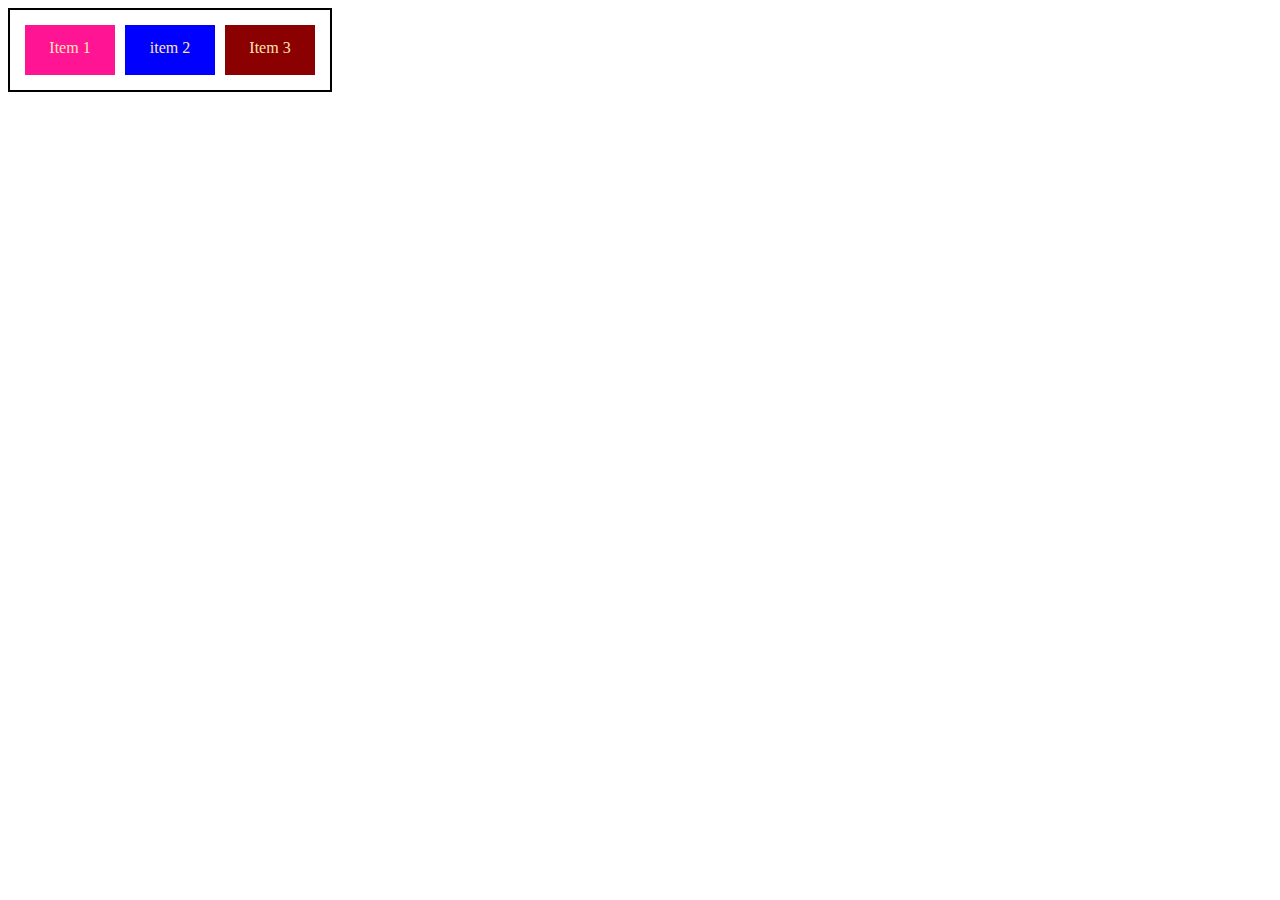
<file: Flex/flexbox/O-display-flex.html>
<!DOCTYPE html>
<html lang="pt-br">
<head>
    <meta charset="UTF-8">
    <meta http-equiv="X-UA-Compatible" content="IE=edge">
    <meta name="viewport" content="width= device-width, initial-scale=1.0">
    <title>fundamentos - display flex</title>
    <style>
        .flex {
            max-width: 300px;
            padding: 10px;
            border: 2px solid black;
            display: flex;
        }
        .item {
            width: 100px;
            height: 50px;
            min-width:54px;
            background-color: aqua;
            margin: 5px;
            text-align: center;
            line-height: 45px;
        }
        .cor-teste1
        {background-color: deeppink;
            color: moccasin;
        }
        .cor-teste2
        {background-color: blue;
            color: moccasin;
        }
        .cor-teste3
        {background-color: darkred;
            color: moccasin;
        }
    </style>
</head>
<body>
    <div class="flex">
        <div class="item cor-teste1">Item 1</div>
        <div class="item cor-teste2">item 2</div>
        <div class="item cor-teste3">Item 3</div>
    </div>
</body>
</html>
</file>
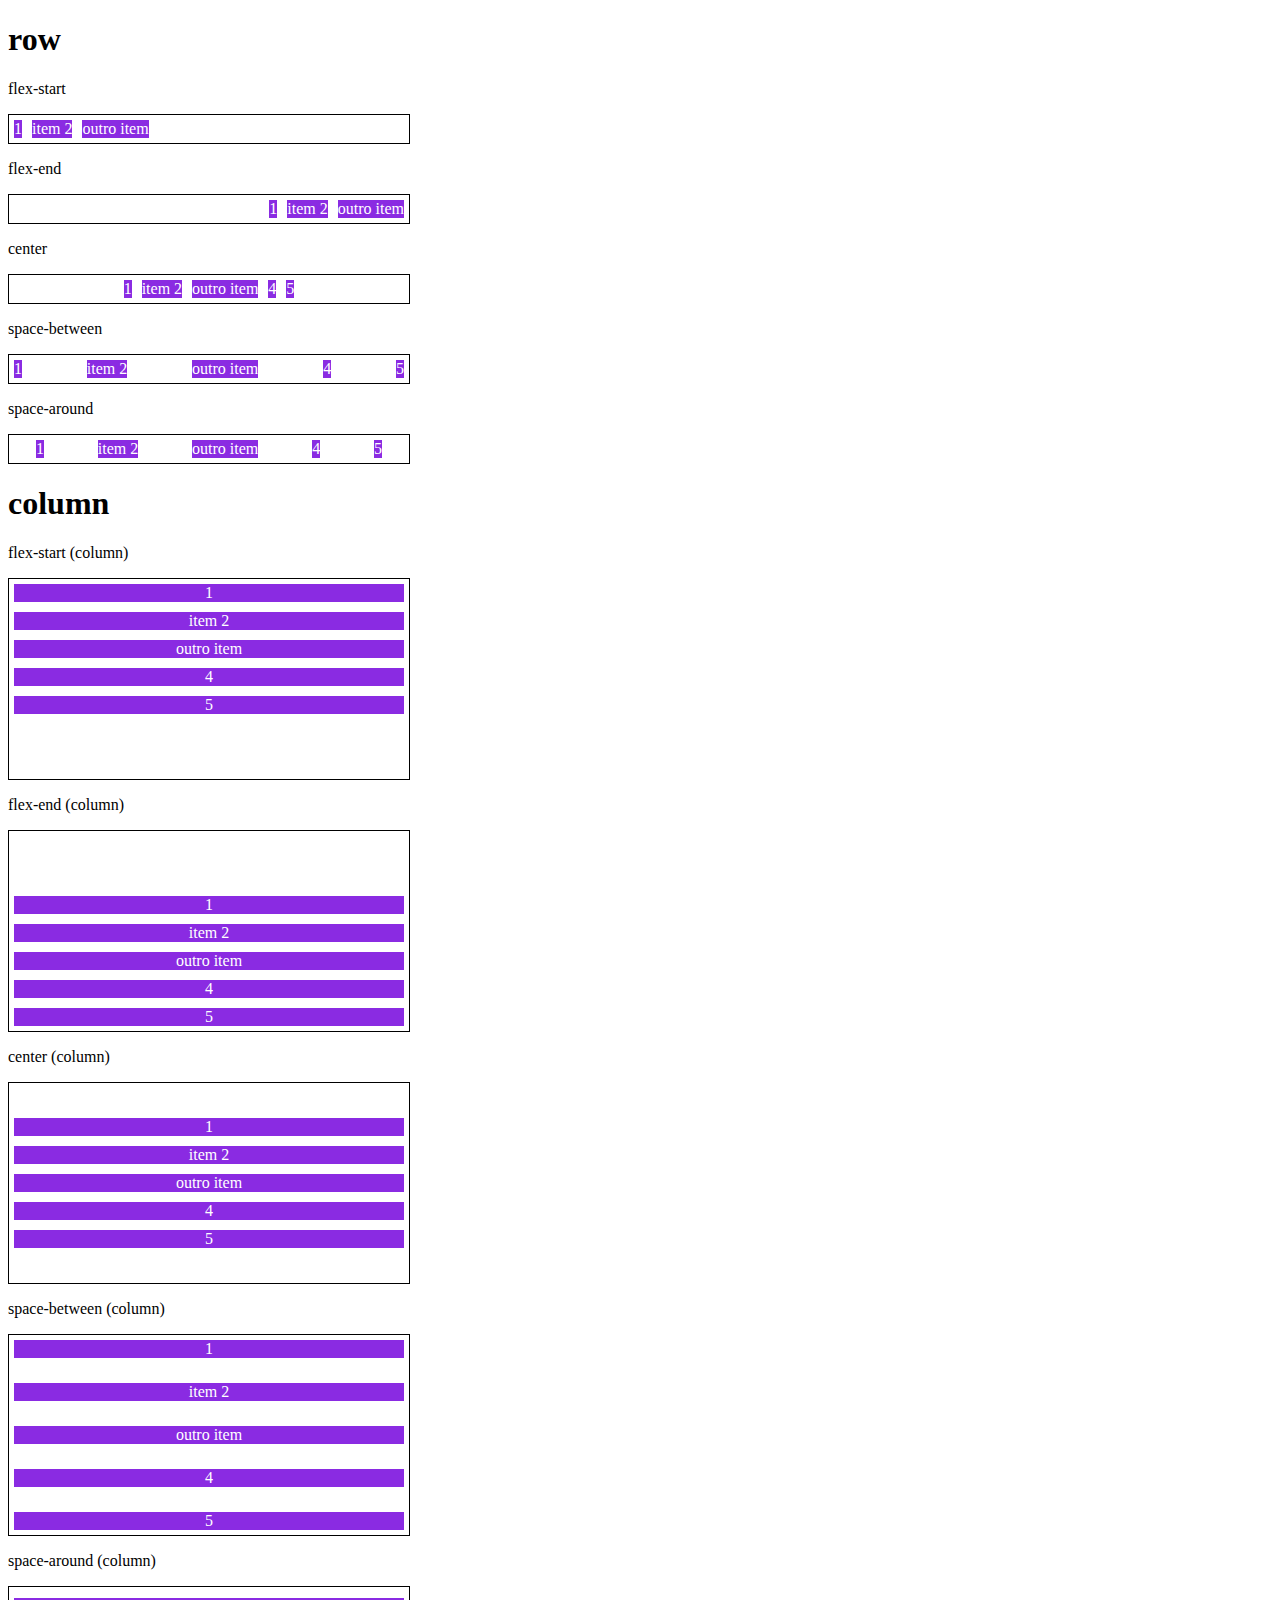
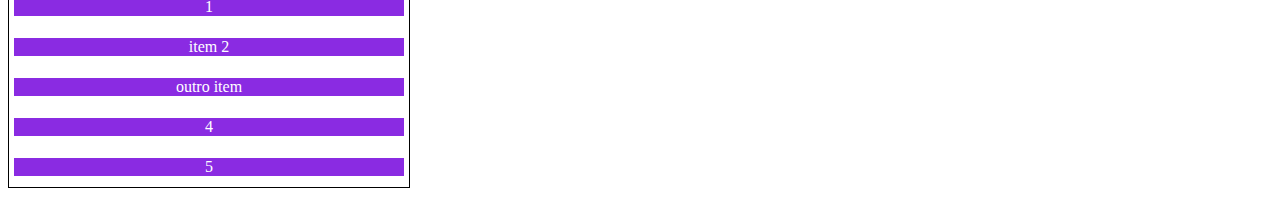
<file: Flex/justify-content/justify-content.html>
<!DOCTYPE html>
<html lang="pt-br">

<head>
    <meta charset="UTF-8">
    <meta http-equiv="X-UA-Compatible" content="IE=edge">
    <meta name="viewport" content="width=device-width, initial-scale=1.0">
    <title>Fundamentos - justify-content</title>
    <style>
        .container {
            max-width: 400px;
            border: 1px solid black;
            margin: 0;
            display: flex;
            margin-bottom: 10px;
        }
        
        .item {
            background-color: blueviolet;
            margin: 5px;
            text-align: center;
            color: white;
        }
        
        .flex-start {
            justify-content: flex-start;
        }
        
        .flex-end {
            justify-content: flex-end;
        }
        
        .center {
            justify-content: center;
        }
        
        .space-between {
            justify-content: space-between;
        }
        
        .space-around {
            justify-content: space-around;
        }
        
        .column {
            flex-direction: column;
            min-height: 200px;
        }
    </style>
</head>

<body>
    <h1>row</h1>
    <p>flex-start</p>
    <section class="container flex-start">
        <div class="item">1</div>
        <div class="item">item 2</div>
        <div class="item">outro item</div>
    </section>

    <p>flex-end</p>
    <section class="container flex-end">
        <div class="item">1</div>
        <div class="item">item 2</div>
        <div class="item">outro item</div>
    </section>

    <p>center</p>
    <section class="container center">
        <div class="item">1</div>
        <div class="item">item 2</div>
        <div class="item">outro item</div>
        <div class="item">4</div>
        <div class="item">5</div>
    </section>

    <p>space-between</p>
    <section class="container space-between">
        <div class="item">1</div>
        <div class="item">item 2</div>
        <div class="item">outro item</div>
        <div class="item">4</div>
        <div class="item">5</div>
    </section>

    <p>space-around</p>
    <section class="container space-around">
        <div class="item">1</div>
        <div class="item">item 2</div>
        <div class="item">outro item</div>
        <div class="item">4</div>
        <div class="item">5</div>
    </section>

    <h1>column</h1>
    <p>flex-start (column)</p>
    <section class="container flex-start column">
        <div class="item">1</div>
        <div class="item">item 2</div>
        <div class="item">outro item</div>
        <div class="item">4</div>
        <div class="item">5</div>
    </section>

    <p>flex-end (column)</p>
    <section class="container flex-end column">
        <div class="item">1</div>
        <div class="item">item 2</div>
        <div class="item">outro item</div>
        <div class="item">4</div>
        <div class="item">5</div>
    </section>

    <p>center (column)</p>
    <section class="container center column">
        <div class="item">1</div>
        <div class="item">item 2</div>
        <div class="item">outro item</div>
        <div class="item">4</div>
        <div class="item">5</div>
    </section>

    <p> space-between (column)</p>
    <section class="container space-between column">
        <div class="item">1</div>
        <div class="item">item 2</div>
        <div class="item">outro item</div>
        <div class="item">4</div>
        <div class="item">5</div>
    </section>
    <p> space-around (column)</p>
    <section class="container space-around column">
        <div class="item">1</div>
        <div class="item">item 2</div>
        <div class="item">outro item</div>
        <div class="item">4</div>
        <div class="item">5</div>
    </section>
</body>

</html>
</file>
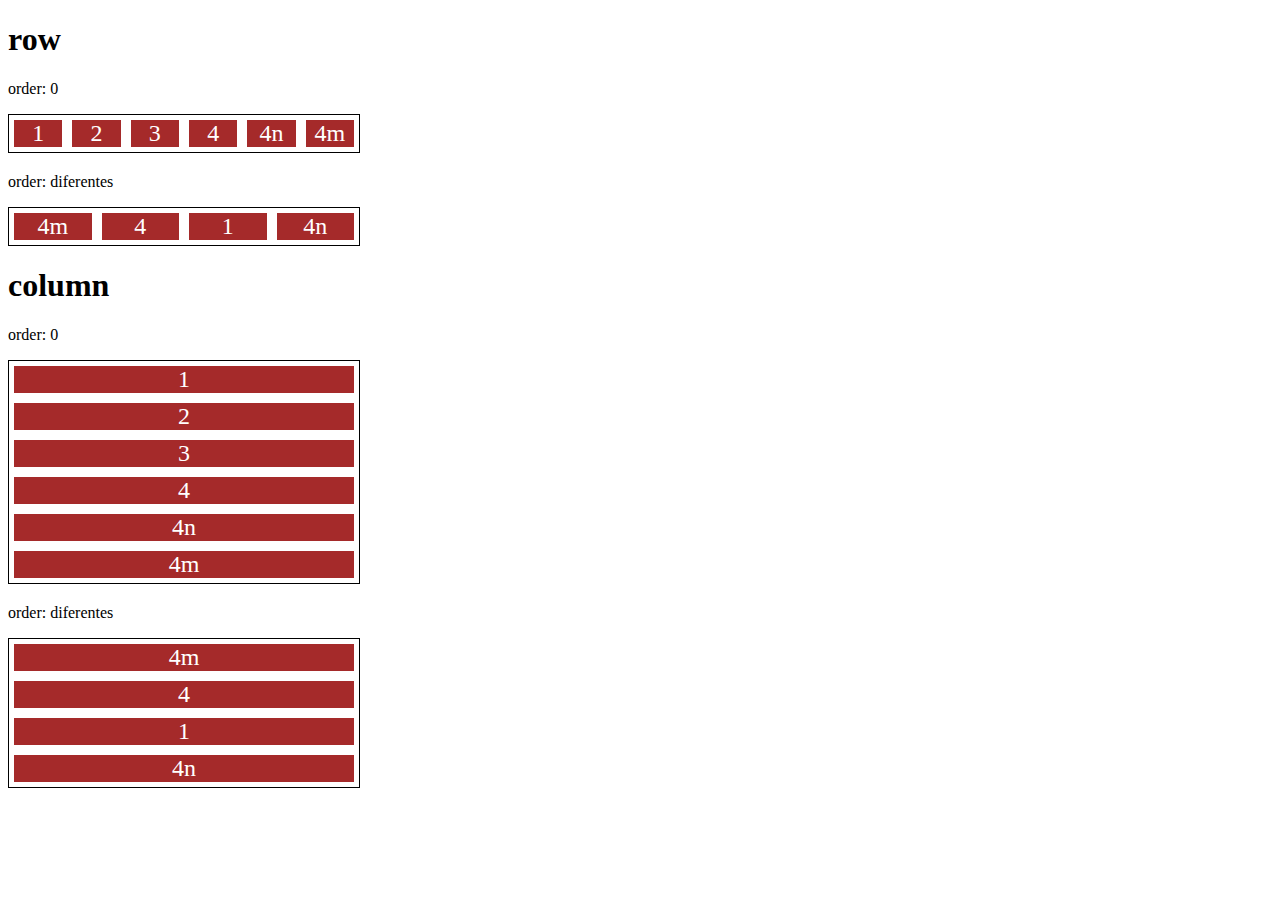
<file: Flex/order/order.html>
<!DOCTYPE html>
<html lang="pt-br">

<head>
    <meta charset="UTF-8">
    <meta http-equiv="X-UA-Compatible" content="IE=edge">
    <meta name="viewport" content="width=device-width, initial-scale=1.0">
    <title>Fundamentos - Order</title>
    <style>
        .container {
            display: flex;
            max-width: 350px;
            border: 1px solid black;
            margin-bottom: 20px;
        }
        
        .item {
            flex: 1;
            background-color: brown;
            color: white;
            text-align: center;
            font-size: 24px;
            margin: 5px;
        }
        
        .order1 {
            order: 1;
        }
        
        .order2 {
            order: 2;
        }
        
        .order3 {
            order: 3;
        }
        
        .order4 {
            order: 4;
        }
        
        .direction {
            flex-direction: column;
        }
    </style>
</head>

<body>
    <h1>row</h1>
    <p>order: 0</p>
    <div class="container">
        <div class="item">1</div>
        <div class="item">2</div>
        <div class="item">3</div>
        <div class="item">4</div>
        <div class="item">4n</div>
        <div class="item">4m</div>
    </div>
    <p>order: diferentes</p>
    <div class="container">
        <div class="item order3">1</div>
        <div class="item order2">4</div>
        <div class="item order3">4n</div>
        <div class="item order1">4m</div>
    </div>
    <h1>column</h1>
    <p>order: 0</p>
    <div class="container direction">
        <div class="item">1</div>
        <div class="item">2</div>
        <div class="item">3</div>
        <div class="item">4</div>
        <div class="item">4n</div>
        <div class="item">4m</div>
    </div>
    <p>order: diferentes</p>
    <div class="container direction">
        <div class="item order3">1</div>
        <div class="item order2">4</div>
        <div class="item order3">4n</div>
        <div class="item order1">4m</div>
    </div>
</body>

</html>
</file>
<file: Introdução_a_criação_a_websites_com_HTML5_e_CSS3/css/estilos.css>
body {
    background: #ccc;
}

.photo {
    border-radius: 50%;
    border: 3px solid #4b4b4b;
    box
}

#title,
.subtitle,
.post_title {
    color: #2708f5;
}

.post_title {
    font-size: 1rem;
    font-style: italic;
    margin: 0;
    margin-bottom: 15px;
}

.post {
    background: #f7f7f7;
    padding: 15px;
    border: 3px solid #4b4b4b;
    margin-bottom: 15px;
    border-radius: 5px;
}

.post_content {
    margin: 0;
    margin-bottom: 15px;
}

.post_imagen {
    margin-bottom: 15px;
}
</file>
<file: Flex/flex-direction/css/estilos.css>
.flex-container {
    margin: 0;
    padding: 0;
    display: flex;
    list-style: none;
}

.flex-item {
    background: blue;
    height: 50px;
    width: 50px;
    line-height: 50px;
    font-size: 20px;
    color: white;
    text-align: center;
    margin: 5px;
}

.row {
    flex-direction: row;
}

.row-reverse {
    flex-direction: row-reverse;
}

.row-reverse li {
    background-color: red;
}

.column {
    float: left;
    flex-direction: column;
}

.column li {
    background: orange;
}

.column-reverse {
    float: right;
    flex-direction: column-reverse;
}

.column-reverse li {
    background: purple;
}
</file>
